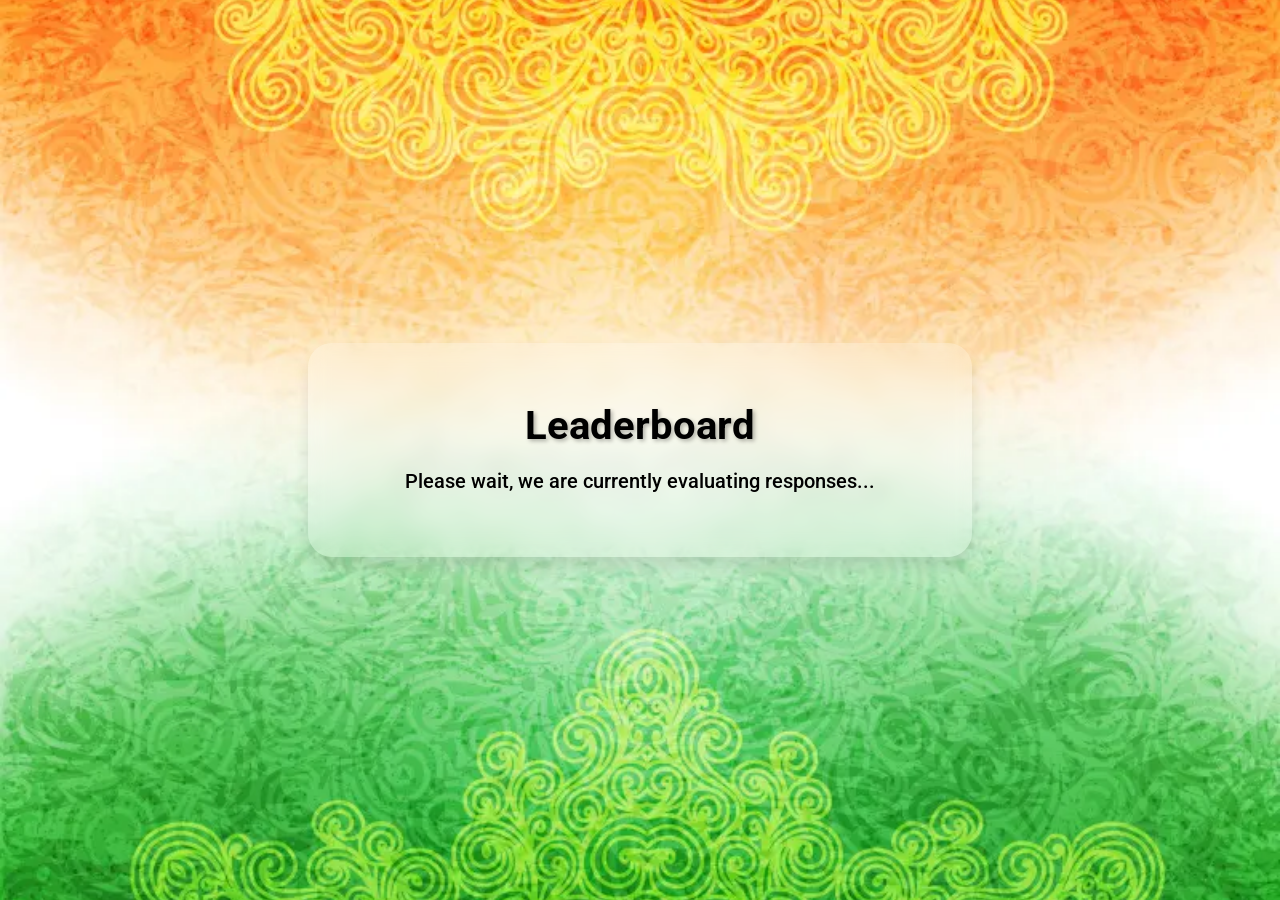
<file: leaderboard.html>
<!DOCTYPE html>
<html lang="en">
<head>
    <meta charset="UTF-8">
    <meta name="viewport" content="width=device-width, initial-scale=1.0">
    <title>Leaderboard Evaluation</title>
    <link href="https://fonts.googleapis.com/css2?family=Roboto:wght@400;700&display=swap" rel="stylesheet">
    <style>
        body {
            font-family: 'Roboto', sans-serif;
            display: flex;
            justify-content: center;
            align-items: center;
            min-height: 100vh;
            background: url('back.png') no-repeat center center/cover;
            margin: 0;
        }
        .card {
            background-color: rgba(255, 255, 255, 0.2);
            backdrop-filter: blur(10px);
            border-radius: 1.5rem;
            box-shadow: 0 10px 15px rgba(0, 0, 0, 0.1);
            padding: 2rem;
            max-width: 600px;
            width: 100%;
            text-align: center;
        }
        .card h1 {
            font-size: 2.5rem;
            font-weight: bold;
            margin-bottom: 1rem;
            text-shadow: 2px 2px 4px rgba(0, 0, 0, 0.3);
        }
        .card p {
            font-size: 1.25rem;
            font-weight: 500;
            color: black;
            margin-bottom: 2rem;
        }
        @media (max-width: 600px) {
            .card h1 {
                font-size: 2rem;
            }
            .card p {
                font-size: 1rem;
            }
        }
    </style>
</head>
<body>
    <div class="card">
        <h1>Leaderboard</h1>
        <p>Please wait, we are currently evaluating responses...</p>
    </div>
</body>
</html>
</file>
